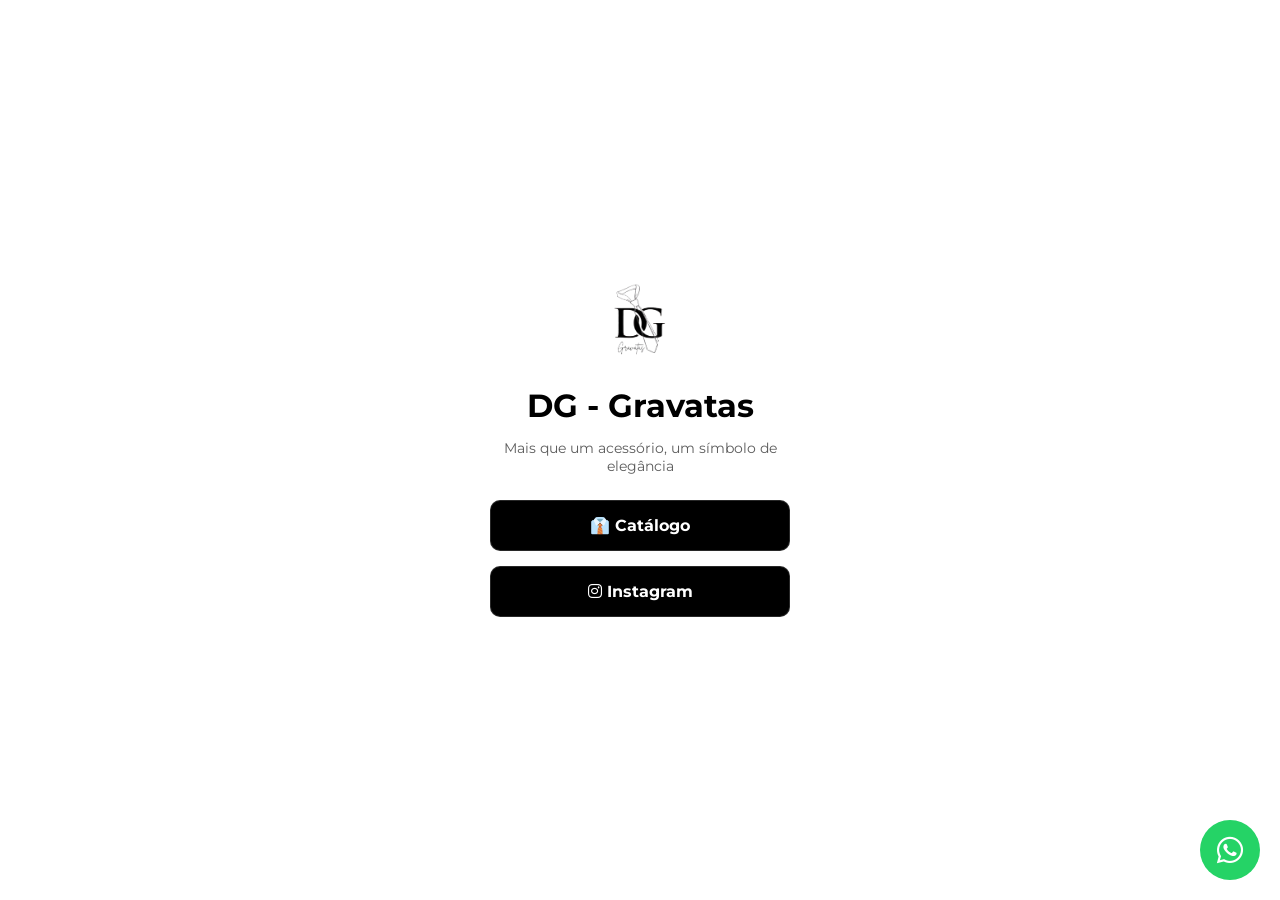
<file: index.html>
<!DOCTYPE html>
<html lang="pt-BR">

<head>
<meta charset="UTF-8">
<meta name="viewport" content="width=device-width, initial-scale=1.0">
<link rel="stylesheet" href="https://cdnjs.cloudflare.com/ajax/libs/font-awesome/6.5.0/css/all.min.css">
<title>Dg - Gravatas</title>
<link rel="stylesheet" href="style.css">
<link href="https://fonts.googleapis.com/css2?family=Montserrat&display=swap" rel="stylesheet">
</head>    

<body>

<div class="container">

<img src="img/Dg.png" class="logo" onclick="abrirAdmin()" style="cursor:pointer">

<h1> DG - Gravatas</h1>

<p>Mais que um acessório, um símbolo de elegância</p>

<div class="links">

<a href="catalogo.html" class="botao">
👔 Catálogo
</a>

<a href="https://www.instagram.com/dggravatasoficial?utm_source=ig_web_button_share_sheet&igsh=ZDNlZDc0MzIxNw==" class="botao">
<i class="fa-brands fa-instagram"></i> <span>Instagram</span>
</a>


<a href="https://wa.me/5581984376945" class="whatsapp" target="_blank">
<i class="fa-brands fa-whatsapp"></i>
</a>

<script>
function abrirAdmin(){
window.location.href = "admin.html"
}
</script>

<script src="script.js"></script>
</body>
</html>
</file>
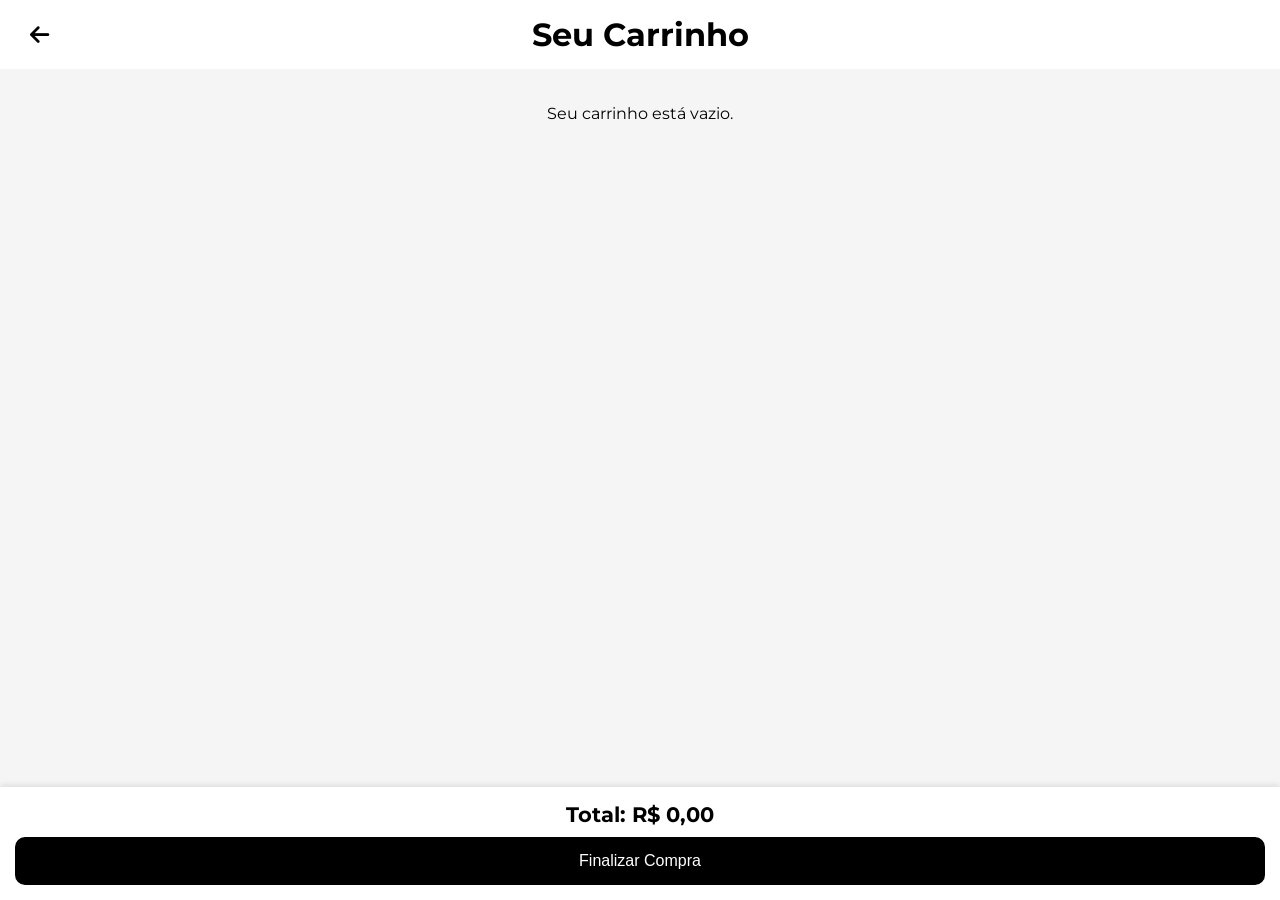
<file: carrinho.html>
<!DOCTYPE html>
<html lang="pt-BR">
<head>
<meta charset="UTF-8">
<meta name="viewport" content="width=device-width, initial-scale=1.0">
<link rel="stylesheet" href="https://cdnjs.cloudflare.com/ajax/libs/font-awesome/6.5.0/css/all.min.css">
<link href="https://fonts.googleapis.com/css2?family=Montserrat&display=swap" rel="stylesheet">
<title>Carrinho</title>

<link rel="stylesheet" href="carrinho.css">

</head>

<body>

<header class="topo">

<h1>Seu Carrinho</h1>

<button class="voltar" onclick="voltarPagina()">
<i class="fa-solid fa-arrow-left"></i></button>
</a>

</header>

<div id="listaCarrinho"></div>

<div class="rodape">

<h2 id="total"></h2>

<button class="finalizar" onclick="finalizarCompra()">
Finalizar Compra
</button>

</div>

<!-- Carrega o script.js com as funções globais -->
<script src="script.js"></script>
<script type="module">
  // Apenas importa para garantir que as funções globais estejam disponíveis.
  // A função renderizarCarrinho é chamada pelo DOMContentLoaded em script.js
  // mas como este script está no final, é melhor chamar explicitamente aqui
  // para garantir que a renderização ocorra após a importação.
  import "./script.js";
  document.addEventListener("DOMContentLoaded", renderizarCarrinho);
</script>

</body>

</html>
</file>
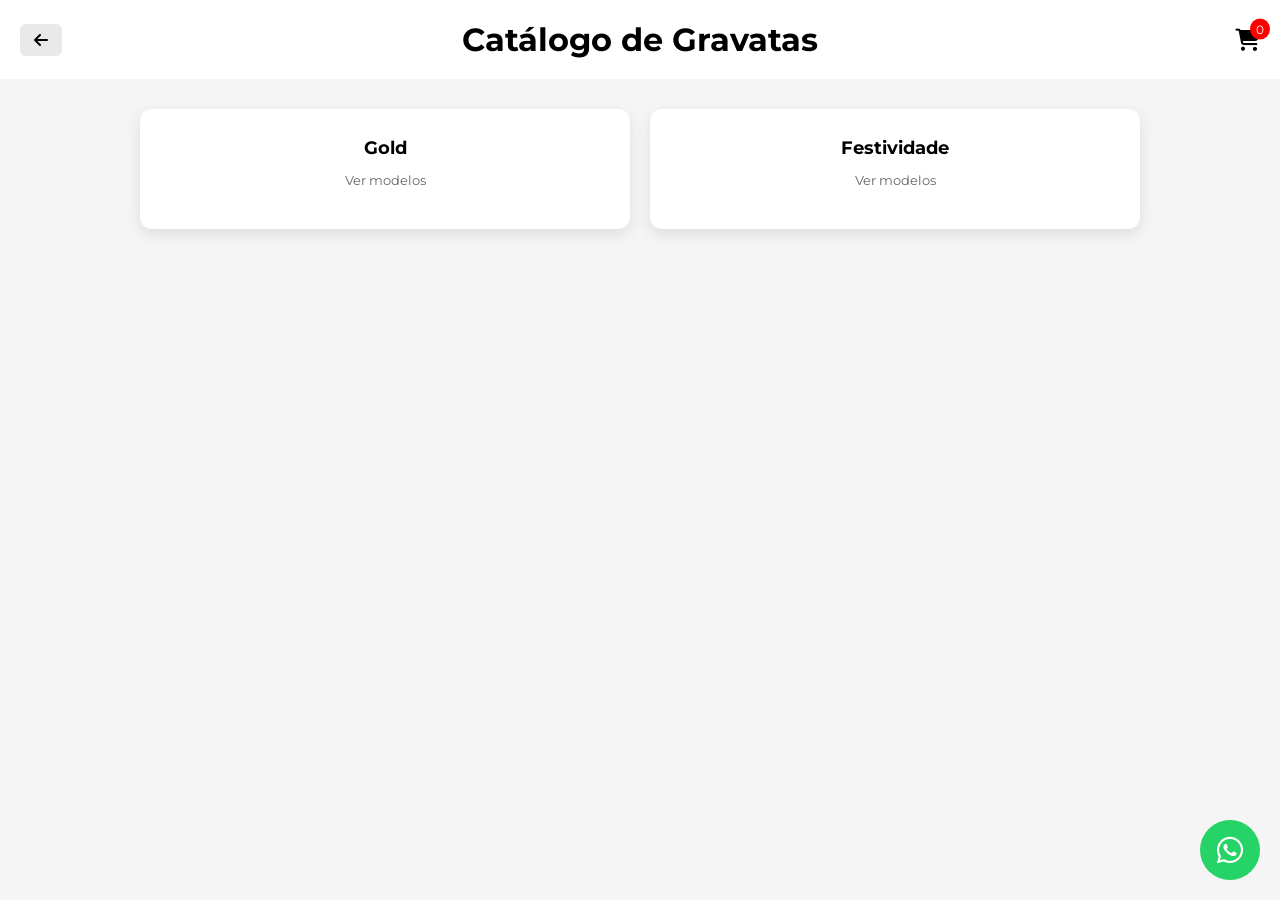
<file: catalogo.html>
<!DOCTYPE html>
<html lang="pt-BR">

<head>
<meta charset="UTF-8">
<meta name="viewport" content="width=device-width, initial-scale=1.0">
<title>Catálogo de Gravatas</title>
<link rel="stylesheet" href="https://cdnjs.cloudflare.com/ajax/libs/font-awesome/6.5.0/css/all.min.css">
<link href="https://fonts.googleapis.com/css2?family=Montserrat&display=swap" rel="stylesheet">
<link rel="stylesheet" href="catalogo.css">

</head>

<body>

<header class="topo">

<h1>Catálogo de Gravatas</h1>

<a href="index.html" class="voltar">
<i class="fa-solid fa-arrow-left"></i>
</a>

<div class="carrinho-icone" onclick="abrirCarrinho()">
<i class="fa-solid fa-cart-shopping"></i>
<span id="contador">0</span>
</div>

</header>

<section class="catalogo">

<a href="gold.html" class="categoria">

<h2>Gold</h2>
<p>Ver modelos</p>

</a>


<a href="festividade.html" class="categoria">

    <h2>Festividade</h2>
    <p>Ver modelos</p>
</a>

</section>

<!-- Link do WhatsApp, está fora da section catalogo, conforme seu HTML original -->
<a href="https://wa.me/5581984376945" class="whatsapp" target="_blank">
    <i class="fa-brands fa-whatsapp"></i>
</a>

<!-- Carrega o script.js com as funções globais -->
<script src="script.js"></script>

</body>
</html>
</file>
<file: style.css>
/* style.css */

body{
  margin:0;
  font-family:'Montserrat', sans-serif;
  background:#ffffff;
  color:black;
  display:flex;
  justify-content:center;
  align-items:center;
  min-height:100vh;
}

.container{
  text-align:center;
  width: 90%; /* Ajustado para ser mais flexível */
  max-width:300px;
}

.logo{
  width:120px;
  border-radius:50%;
  margin-bottom:15px;
}

h1{
  margin:5px 0;
}

p{
  font-size:14px;
  color:#5c5c5c;
  margin-bottom:25px;
}

.links{
  display:flex;
  flex-direction:column;
  gap:15px;
}

.botao{
  display:block;
  background:rgb(0, 0, 0);
  backdrop-filter: blur(5px);
  border:1px solid rgba(85, 85, 85, 0.479);
  color:rgb(255, 255, 255);
  padding:15px;
  border-radius:10px;
  text-decoration:none;
  font-weight:bold;
  transition:0.3s;
}

.botao span{
    font-family:  'Montserrat', sans-serif;
}

.botao:hover{
  background:rgba(255,255,255,0.25);
  color:black;
}

.a, button{
  -webkit-tap-highlight-color: transparent;
  outline: none;
}

.botao:active{
  transform:scale(0.97);
}


.whatsapp{
  position: fixed;
  bottom: 20px;
  right: 20px;
  width: 60px;
  height: 60px;
  background-color: #25D366;
  border-radius: 50%;
  display: flex;
  align-items: center;
  justify-content: center;
  color: white;
  font-size: 30px;
  text-decoration: none;
  z-index: 9999;
  animation:pulse 2s infinite;
}

.whatsapp{
  animation:pulse 2s infinite;
}

@keyframes pulse{
  0%{transform:scale(1);}
  50%{transform:scale(1.1);}
  100%{transform:scale(1);}
}
</file>
<file: carrinho.css>
/* carrinho.css */

body {
  margin: 0;
  font-family: 'Montserrat', sans-serif;
  background: #f5f5f5;
  /* Adicione esta linha: */
  padding-bottom: 100px; /* Ajuste este valor se necessário */
}


.topo{
  background:#ffffff;
  color:rgb(0, 0, 0);
  padding:15px;
  display:flex;
  justify-content:center; /* Centraliza o h1 */
  align-items:center;
  position: relative; /* Para posicionar o botão voltar */
  box-sizing: border-box;
}

.topo h1 {
    margin: 0;
}

.voltar{
  position:absolute;
  left:20px;
  top:50%;
  transform:translateY(-50%);
  background:none; /* Remove fundo */
  border:none;
  font-size:22px;
  cursor:pointer;
  padding:10px;
  display:flex;
  align-items:center;
  justify-content:center;
  color: black; /* Cor do ícone */
}

#listaCarrinho{
  padding:15px;
  max-width: 600px; /* Limita a largura para melhor leitura */
  margin: 0 auto; /* Centraliza */
}

.item{
  background:white;
  padding:15px;
  border-radius:10px;
  margin-bottom:15px;
  box-shadow:0 2px 6px rgba(0,0,0,0.1);
  display: flex;
  flex-direction: column; /* Organiza conteúdo verticalmente */
  gap: 10px;
}

.produtoInfo{
  display:flex;
  gap:10px;
  align-items: center;
}

.imagemProduto{
  width:70px;
  height:70px;
  object-fit:cover;
  border-radius:6px;
  margin-right:10px;
}

.preco{
  color:#000000;
  font-weight:bold;
}

.controle{
  display:flex;
  align-items:center;
  gap:10px;
  margin-top:10px;
  justify-content: space-between; /* Espalha os elementos */
}

.controle button{
  width:30px;
  height:30px;
  border:none;
  background:#000000;
  color:white;
  border-radius:5px;
  cursor:pointer;
  flex-shrink: 0; /* Impede que o botão encolha */
}

.controle span{
  font-weight: bold;
}

.subtotal{
  margin-left: auto; /* Empurra para a direita */
  font-weight:bold;
  color: #333;
}

.remover{
  margin-top:10px;
  background:#e74c3c; /* Cor de exclusão */
  color:white;
  border:none;
  padding:8px 12px;
  border-radius:6px;
  cursor:pointer;
  align-self: flex-start; /* Alinha à esquerda */
}

.remover:hover{
  background: #c0392b;
}

.rodape{
  position:fixed;
  bottom:0;
  width:100%;
  background:white;
  padding:15px;
  box-shadow:0 -2px 6px rgba(0,0,0,0.1);
  text-align: center;
  box-sizing: border-box; /* Inclui padding na largura */
}

.rodape h2{
    margin: 0 0 10px 0;
    font-size: 1.3em;
    color: #000;
}

.finalizar{
  width:100%;
  padding:15px;
  background:#000000;
  color:rgb(255, 255, 255);
  border:none;
  border-radius:10px;
  font-size:16px;
  cursor:pointer;
  transition: background 0.3s;
}

.finalizar:hover{
    background: #333;
}

/* Responsividade básica */
@media (max-width: 600px) {
  #listaCarrinho{
    padding: 10px;
  }
  .item{
    padding: 10px;
  }
  .rodape{
    padding: 10px;
  }
  .controle{
    flex-wrap: wrap; /* Permite que os elementos quebrem a linha */
  }
  .subtotal{
    flex-basis: 100%; /* Ocupa toda a largura em telas pequenas */
    text-align: right;
    margin-top: 5px;
  }
  .remover{
    width: 100%;
    align-self: center;
  }
}
</file>
<file: catalogo.css>
/* catalogo.css */

body{
  margin:0;
  font-family:'Montserrat', sans-serif;
  background:#f5f5f5; /* Fundo mais claro para os catálogos */
}

.topo{
  position: relative;
  display:flex;
  align-items: center;
  padding:20px;
  background:#ffffff;
  color:rgb(0, 0, 0);
  justify-content: center; /* Centraliza o h1 */
  box-sizing: border-box;
}

.topo h1{
  margin:0; /* Remove margem padrão */
}

/* Botão voltar para o catálogo ou index */
.voltar{
  position:absolute;
  left:20px; /* Alinha à esquerda */
  top:50%; /* Centraliza verticalmente */
  transform:translateY(-50%);
  background:rgb(233, 233, 233);
  color:rgb(0, 0, 0);
  border:none;
  padding:8px 14px;
  border-radius:6px;
  cursor:pointer;
  display:flex; /* Para alinhar o ícone */
  align-items:center;
  justify-content:center;
  text-decoration: none; /* Remove sublinhado do link */
  font-size: 16px; /* Tamanho do ícone */
}

.carrinho-icone{
  position:absolute;
  right:20px;
  top:50%; /* Centraliza verticalmente */
  transform:translateY(-50%);
  font-size:22px;
  cursor:pointer;
  color:black; /* Cor do ícone */
}

.carrinho-icone span{
  position:absolute;
  top:-8px;
  right:-10px;
  background:red;
  color:white;
  font-size:12px;
  padding:3px 6px;
  border-radius:50%;
}

  .catalogo{
 display:grid; /* <-- RESTAURAR esta linha */
  grid-template-columns:repeat(auto-fit, minmax(200px,1fr)); /* <-- RESTAURAR esta linha */
  gap:20px; /* <-- RESTAURAR esta linha */
  padding:30px; /* <-- RESTAURAR esta linha */
  max-width:1000px;
  max-width:1000px;
  margin:auto;
}


.categoria{ /* Estilo para os cards de categoria em catalogo.html */
  display:flex;
  flex-direction:column;
  justify-content:center;
  align-items:center;
  height:120px;
  background:white;
  border-radius:12px;
  text-decoration:none;
  color:black;
  box-shadow:0 5px 15px rgba(0,0,0,0.1);
  transition:transform 0.3s, background 0.3s;
}

.categoria:hover{
  transform:translateY(-5px);
  background:#f3f3f3;
}

.categoria h2{
  margin:0;
  font-size:18px;
}

.categoria p{
  font-size:13px;
  color:#666;
}

/* Estilo para os cards de produto em gold.html, festividade.html */
.produto{
  background:white;
  padding:15px;
  border-radius:10px;
  text-align:center;
  box-shadow:0 5px 15px rgba(0,0,0,0.1);
  display: flex;
  flex-direction: column;
  justify-content: space-between; /* Para empurrar o botão para baixo */
}

.produto img.foto{ /* Especifica a imagem dentro do card de produto */
  width:100%;
  height: 450px; /* Altura fixa para as imagens */
  object-fit: cover; /* Recorta a imagem para preencher o espaço */
  border-radius:8px;
  margin-bottom: 10px;
}

.produto h3{
  margin-top: 5px;
  margin-bottom: 5px;
  font-size: 1.1em;
}

.produto p{
  font-size: 0.9em;
  color: #333;
  font-weight: bold;
}

/* === NOVO DESIGN PARA O BOTÃO "ADICIONAR AO CARRINHO" === */
.produto button.comprar{
  background: linear-gradient(to right, #000000, #17181a); /* Gradiente de azul para um visual moderno */
  color: rgb(141, 139, 139);
  border: none;
  padding: 12px 20px;
  border-radius: 8px; /* Arredondamento suave */
  cursor: pointer;
  margin-top: auto; /* Garante que o botão fique na parte inferior do card */
  font-size: 1em;
  font-weight: bold;
  text-transform: uppercase; /* Texto em maiúsculas para destaque */
  letter-spacing: 0.5px; /* Leve espaçamento entre as letras */
  box-shadow: 0 4px 8px rgba(0, 0, 0, 0.15); /* Sombra sutil para profundidade */
  transition: all 0.3s ease; /* Transição suave para todas as propriedades */
}

.produto button.comprar:hover{
  background: linear-gradient(to right, #ffffff, #686869); /* Gradiente mais escuro no hover */
  transform: translateY(-2px); /* Efeito de "elevação" */
  box-shadow: 0 6px 12px rgba(0, 0, 0, 0.25); /* Sombra mais pronunciada no hover */
}

.produto button.comprar:active{
  transform: translateY(0); /* Volta à posição original ao clicar */
  box-shadow: 0 2px 4px rgba(0, 0, 0, 0.1); /* Sombra mais suave ao clicar */
  background: #000000; /* Cor sólida ao clicar para feedback */
}

.imagemProduto{

width: 70px;
height:70px;

object-fit:cover;

border-radius:6px;

margin-right:10px;

}
/* ========================================================= */


/* Estilo para o botão do WhatsApp */
.whatsapp{
  position: fixed;
  bottom: 20px;
  right: 20px;
  width: 60px;
  height: 60px;
  background-color: #25D366;
  border-radius: 50%;
  display: flex;
  align-items: center;
  justify-content: center;
  color: white;
  font-size: 30px;
  text-decoration: none;
  z-index: 9999;
  animation:pulse 2s infinite;
}

.whatsapp:active{
  transform:scale(0.97);
}

@keyframes pulse{
  0%{transform:scale(1);}
  50%{transform:scale(1.1);}
  100%{transform:scale(1);}
}

/* Responsividade básica */
@media (max-width: 600px) {
  .catalogo{
    padding: 15px;
    grid-template-columns: repeat(auto-fit, minmax(150px, 1fr)); /* Mais compacto em telas menores */
  }
  .topo{
    padding: 10px;
  }
  .voltar, .carrinho-icone{
    font-size: 20px;
    padding: 5px 10px;
  }
  .whatsapp{
    width: 50px;
    height: 50px;
    font-size: 25px;
  }
}
</file>
